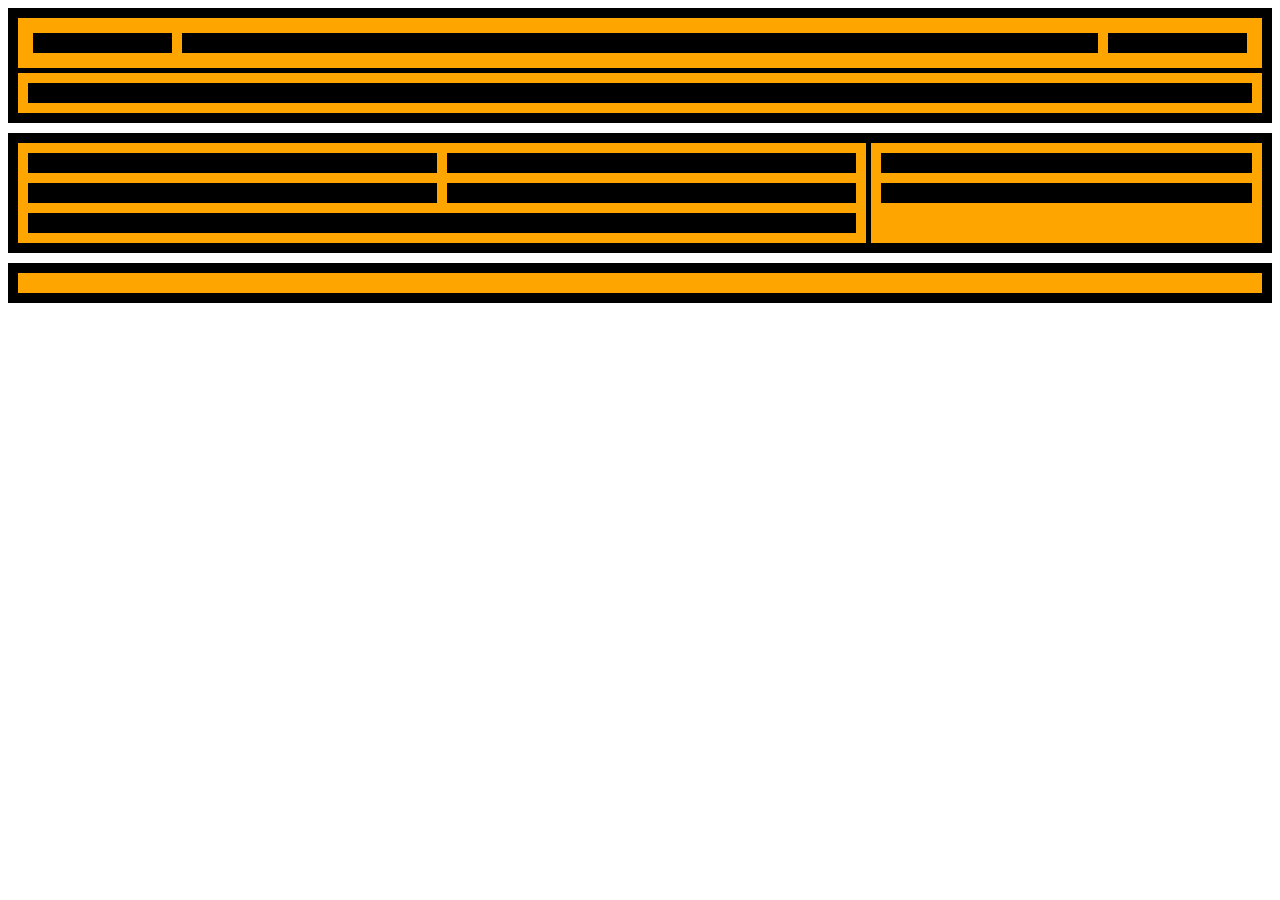
<file: Ejercicio-1/HTML/index.html>
<html lang="en">
<head>
    <meta charset="UTF-8">
    <meta http-equiv="X-UA-Compatible" content="IE=edge">
    <meta name="viewport" content="width=device-width, initial-scale=1.0">
    <title>Curso puente</title>
    <link rel="stylesheet" href="../CSS/style.css">
</head>
<body>
    <div>
        <div class="p-10 black-background">
            <div class="p-10 flex-container orange mb-5 flex-between query-one">
                <div class="black-background p-10 m-5 w10 query-one-sons"></div>
                <div class="black-background p-10 m-5 w75 query-one-sons"></div>
                <div class="black-background p-10 m-5 w10 query-one-sons"></div>
            </div>
            <div class="p-10 orange">
                <div class="p-10 black-background"></div>
            </div>
        </div>
        <div class="p-10 black-background mtb-10 flex-container flex-between flex-row yellow-blackground query-two-father">
            <div class="p-10 flex-container orange w67 flex-between mr-5 flex-wrap query-two">
                <div class="black-background p-10 w47 mb-10 query-two-sons"></div>
                <div class="black-background p-10 w47 mb-10 query-two-sons"></div>
                <div class="black-background p-10 w47 mb-10 query-two-sons"></div>
                <div class="black-background p-10 w47 mb-10 query-two-sons"></div>
                <div class="black-background p-10 w100 query-two-sons"></div>
            </div>
            <div class="p-10 flex-container orange w30 flex-column query-three">
                <div class="black-background p-10 mb-10 query-three-sons"></div>
                <div class="black-background p-10 query-three-sons"></div>
            </div>
        </div>
        <div class="p-10 black-background">
            <div class="p-10 orange"></div>
        </div>
    </div>
</body>
</html>
</file>
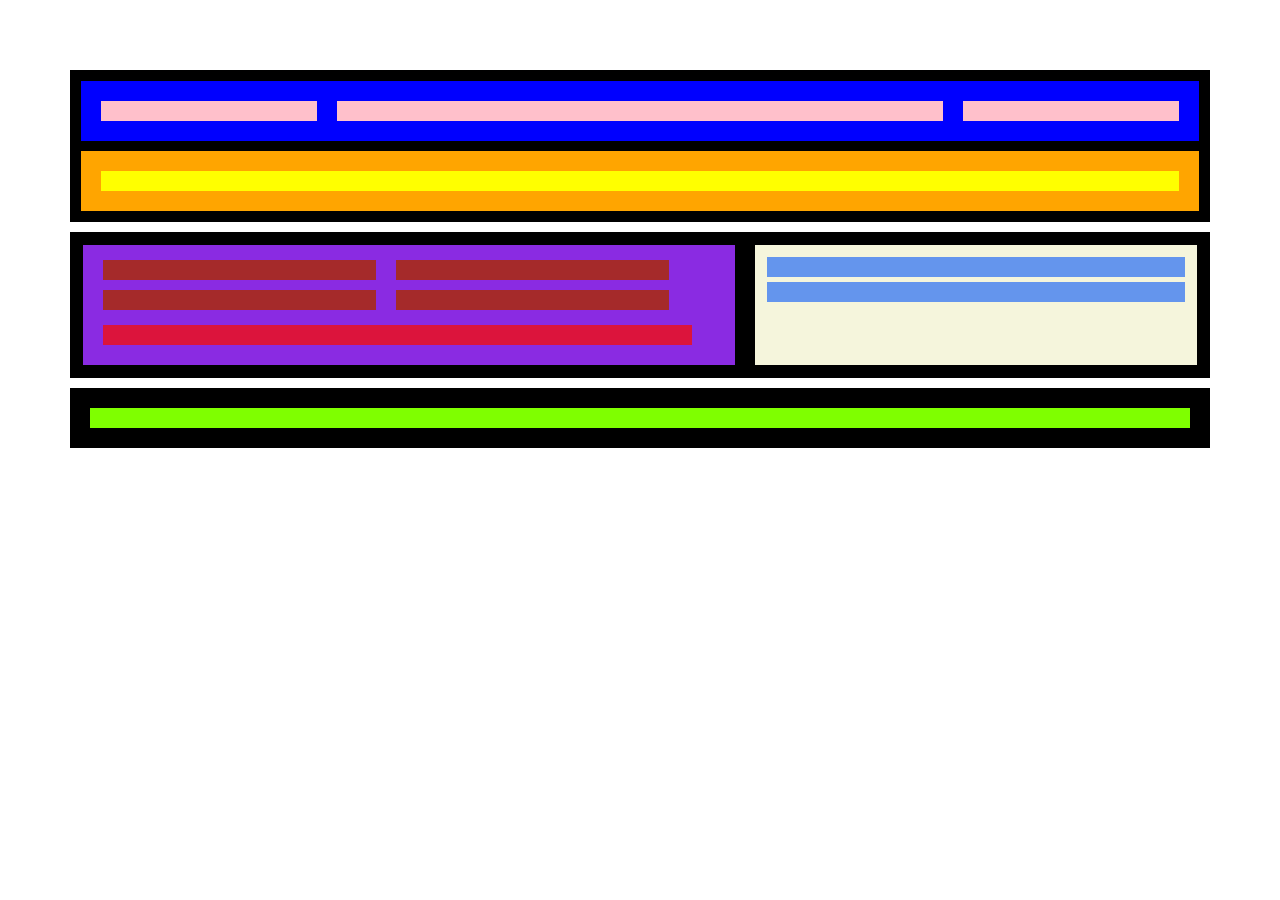
<file: Nivell 1/Ejercicio-1/HTML/index.html>
<html lang="en">
<head>
    <meta charset="UTF-8">
    <meta http-equiv="X-UA-Compatible" content="IE=edge">
    <meta name="viewport" content="width=device-width, initial-scale=1.0">
    <title>Curso puente</title>
    <link rel="stylesheet" href="../CSS/style.css">
</head>
<body>
    <div class="padre">
        <header class="header">
            <div class="cajas">
                <div class="cajita"></div>
                <div class="cajita-grande"></div>
                <div class="cajita"></div>
            </div>
            <div class="cajas-abajo">
                <div class="cajita-abajo"></div>
            </div>
        </header>
        <section class="section">
            <div class="div-section">
                <div class="izquierda">
                    <div class="cajas-izquierda"></div>
                    <div class="cajas-izquierda"></div>
                    <div class="cajas-izquierda"></div>
                    <div class="cajas-izquierda"></div>
                    <div class="cajas-izquierda-abajo"></div>
                </div>
                <div class="derecha">
                    <div class="caja-derecha"></div>
                    <div class="caja-derecha"></div>
                </div>
            </div>
        </section>
        <footer class="footer">
            <div class="caja-footer"></div>
        </footer>
    </div>
</body>
</html>
</file>
<file: Ejercicio-1/CSS/style.css>
.p-10{
    padding: 10px;
}

.mtb-10{
    margin-top: 10px;
    margin-bottom: 10px;
}

.mb-10{
    margin-bottom: 10px;
}

.black-background{
    background-color: black;
}

.orange{
    background-color: orange;
}

.flex-container{
    display: flex;
}

.mb-5{
    margin-bottom: 5px;
}

.m-5{
    margin: 5px;
}

.mr-5{
    margin-right: 5px;
}

.mb-10{
    margin-bottom: 10px;
}

.w10{
    width: 10%;
}

.w67{
    width: 67%;
}

.flex-row{
    flex-direction: row;
}

.w47{
    width: 47%;
}

.w100{
    width: 100%;
}

.w75{
    width: 75%;
}

.w30{
    width: 30%;
}

.flex-column{
    flex-direction: column;
}

.flex-wrap{
    flex-wrap: wrap;
}

.flex-between{
    justify-content: space-between;
}



@media (max-width: 1041px){

    .w47{
        width: 42%;
    }

}

@media (max-width: 890px){

    .yellow-blackground{
        background-color: yellow;
    }


}

@media (max-width: 437px){

    .yellow-blackground{
        background-color: yellow;
    }

    .query-one{
        display: flex;
        background-color: orange;
        padding: 10px;
        margin-bottom: 5px;
        flex-direction: column;
        flex-wrap: wrap;
    }

    .query-one-sons{
        background-color: black;
        padding: 10px;
        width: auto;
    }

    .query-two-father{
        display: flex;
        flex-wrap: wrap;
        flex-direction: column;
    }

    .query-two{
        display: flex;
        background-color: orange;
        padding: 10px;
        margin: 0 0 10 0;
        flex-direction: column;
        flex-wrap: wrap;
        width: auto;
    }

    .query-two-sons{
        background-color: black;
        width: auto;
    }

    .query-three{
        display: flex;
        background-color: orange;
        padding: 10px;
        margin-bottom: 5px;
        flex-direction: column;
        flex-wrap: wrap;
        width: auto;
    }

    .query-two-sons{
        background-color: black;
        padding: 10px;
        width: auto;
    }
}
</file>
<file: Nivell 1/Ejercicio-1/CSS/style.css>
*{
    margin: 10px;
    padding: 10px;
}

.header{
    background-color: black;
    padding: 1px;
}

.section{
    background-color: black;
    padding: 1px;
}

.footer{
    background-color: black;
}

.cajas{
    background-color: blue;
    display: flex;
}

.cajita{
    background-color: pink;
    flex-grow: 1;
}

.cajita-grande{
    background-color: pink;
    flex-grow: 3;
}

.cajas-abajo{
    background-color: orange;
    display: flex;
}

.cajita-abajo{
    background-color: yellow;
    flex-grow: 5;
}

.div-section{
    display: flex;
    padding: 1px;
    margin: 1px;
}

.izquierda{
    background-color: blueviolet;
    width: 60%;
    height: 80%;
    display: flex;
    flex-direction: row;
    flex-wrap: wrap;
}

.derecha{
    display: flex;
    background-color: beige;
    width: 40%;
    flex-direction: column;
    flex-wrap: wrap;
    gap: 1px;
}

.cajas-izquierda{
    background-color: brown;
    width: 40%;
    margin: 5px 10px;
}
.cajas-izquierda-abajo{
    background-color: crimson;
    width: 90%;
}

.caja-derecha{
background-color: cornflowerblue;
margin: 2px;
}

.caja-footer{
    background-color: chartreuse;
}
</file>
